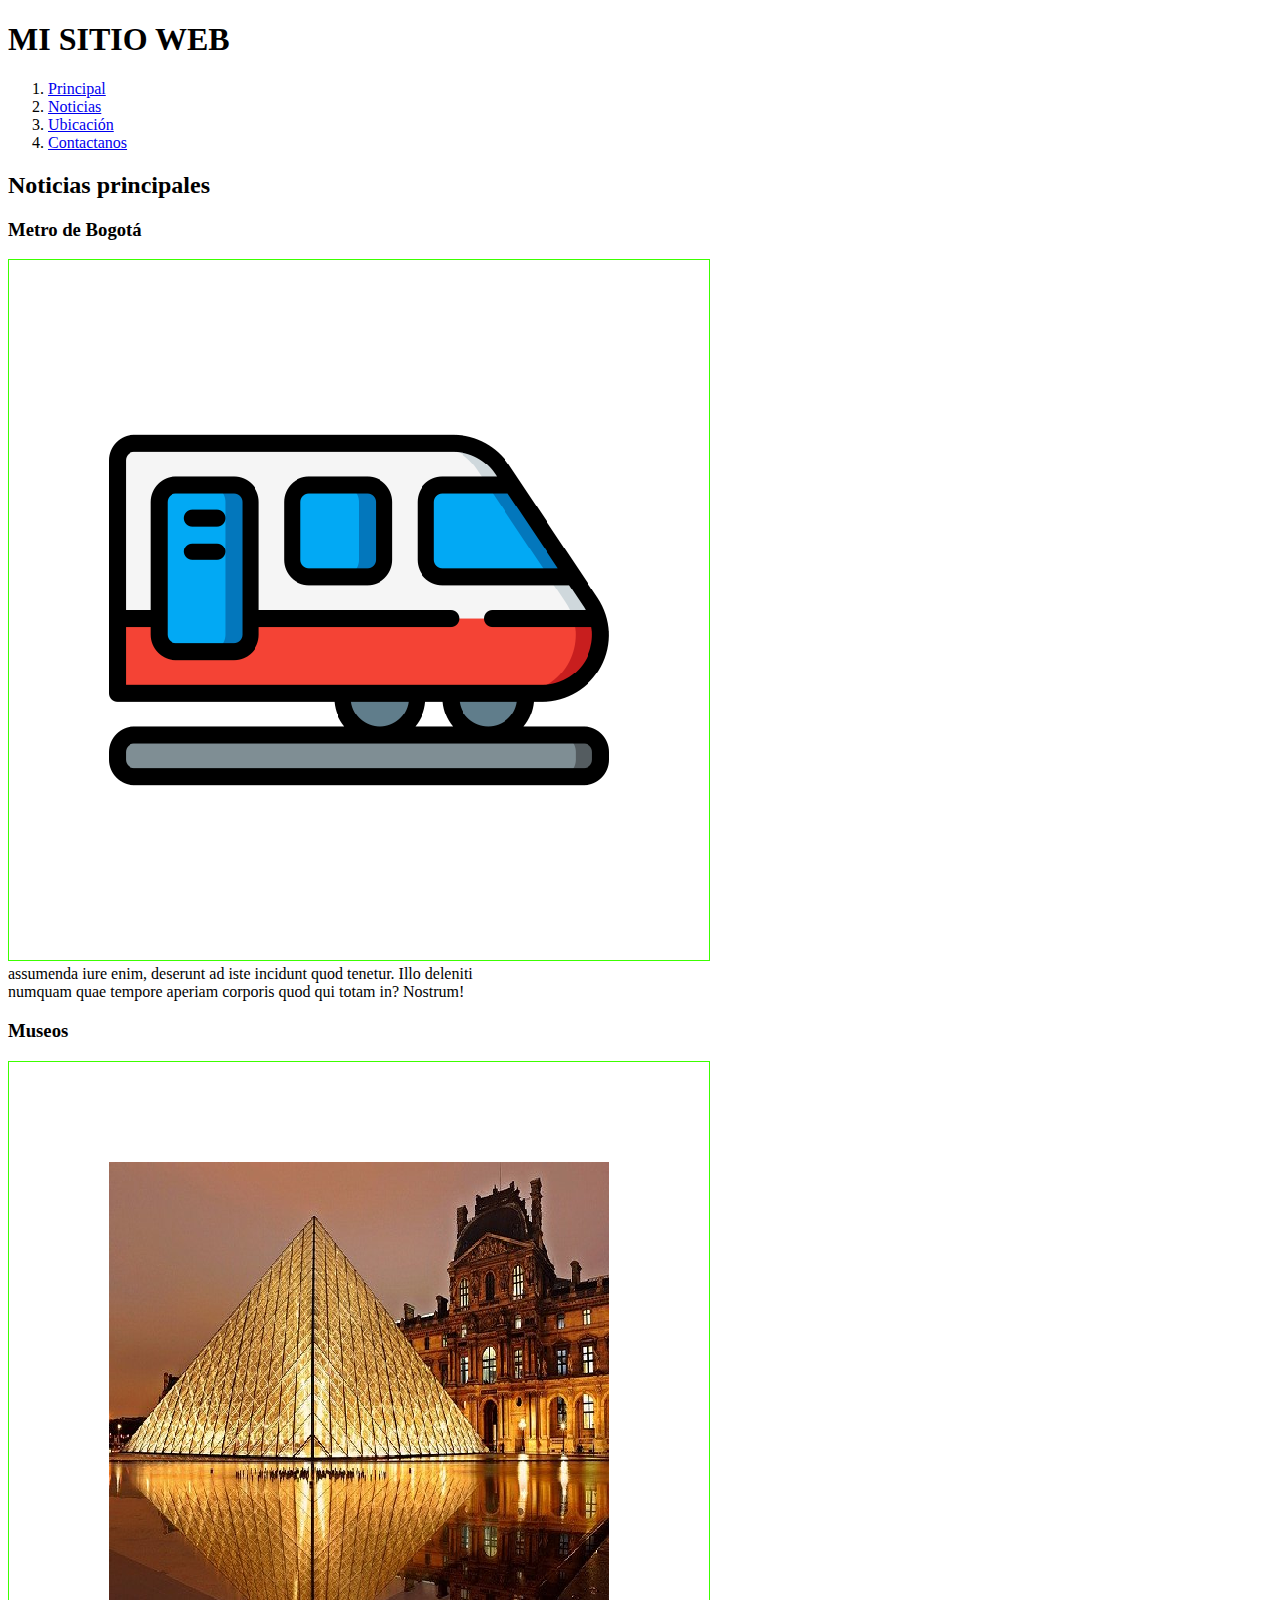
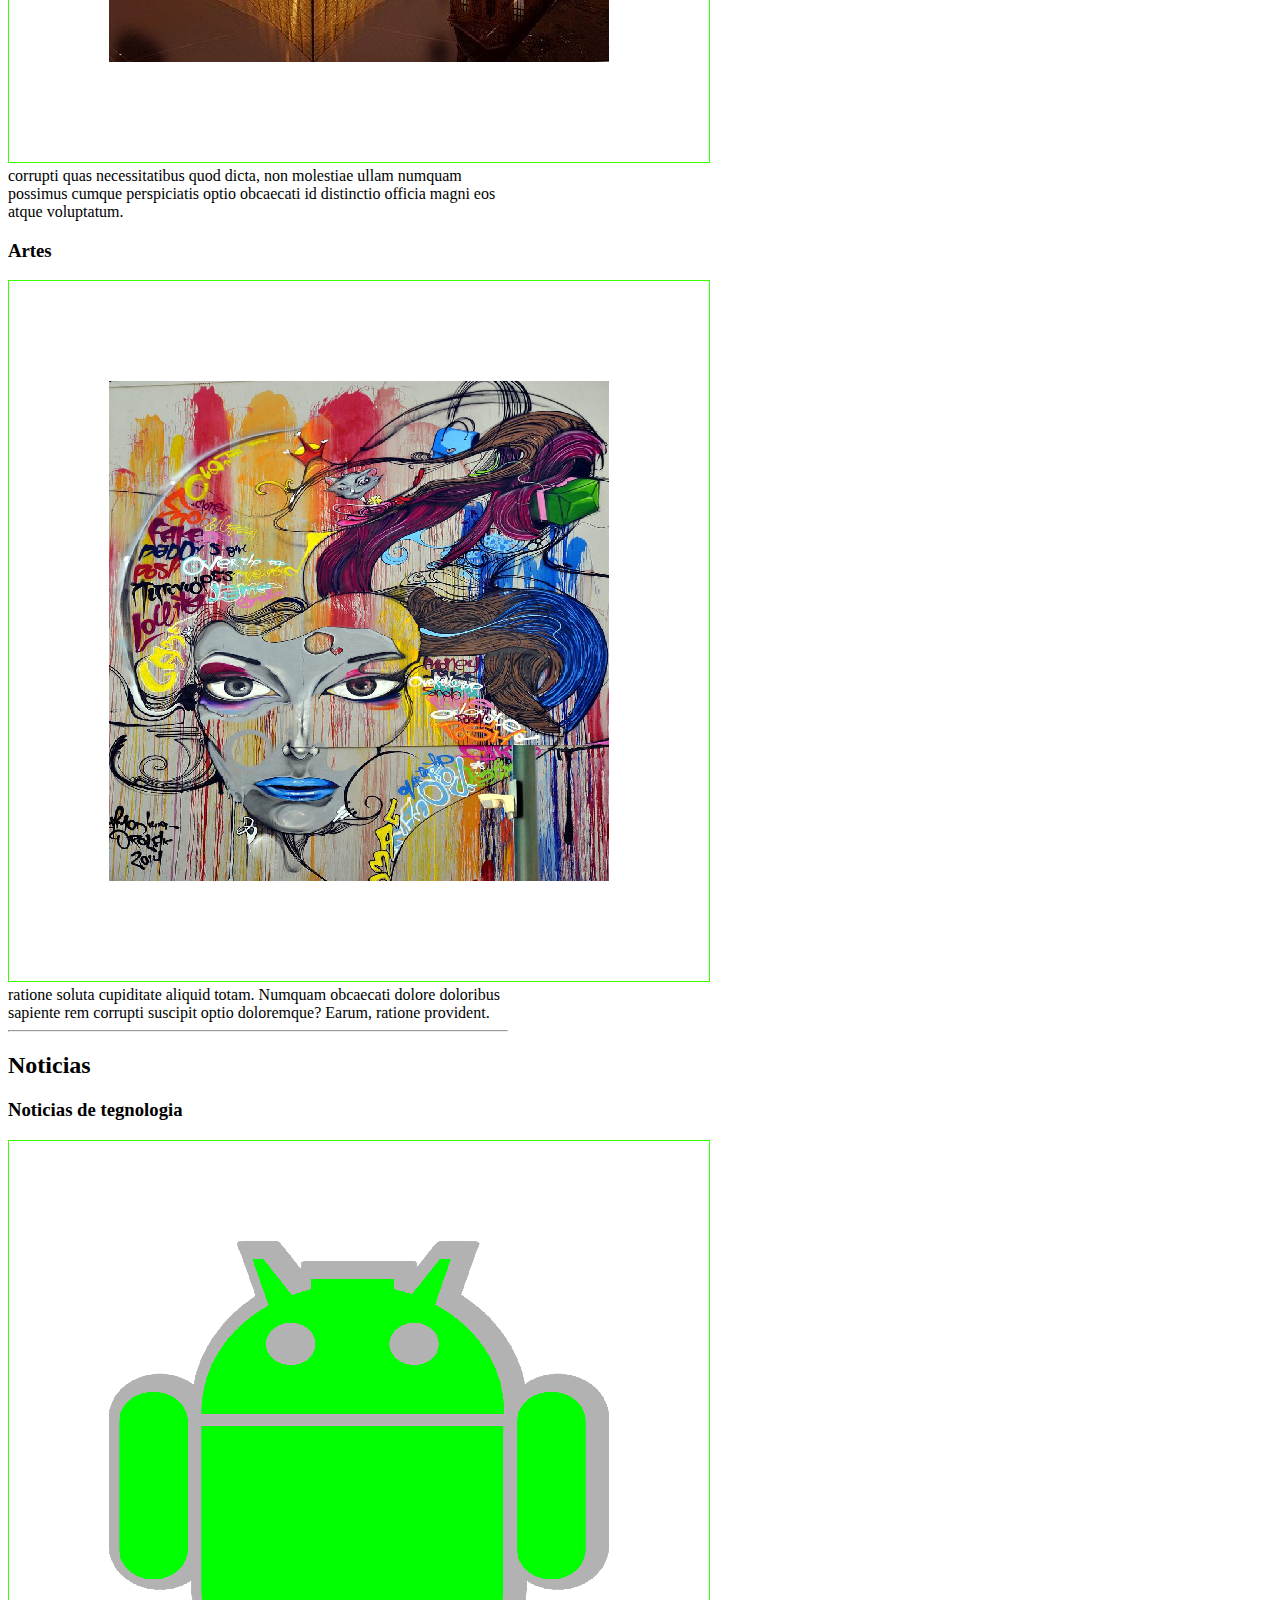
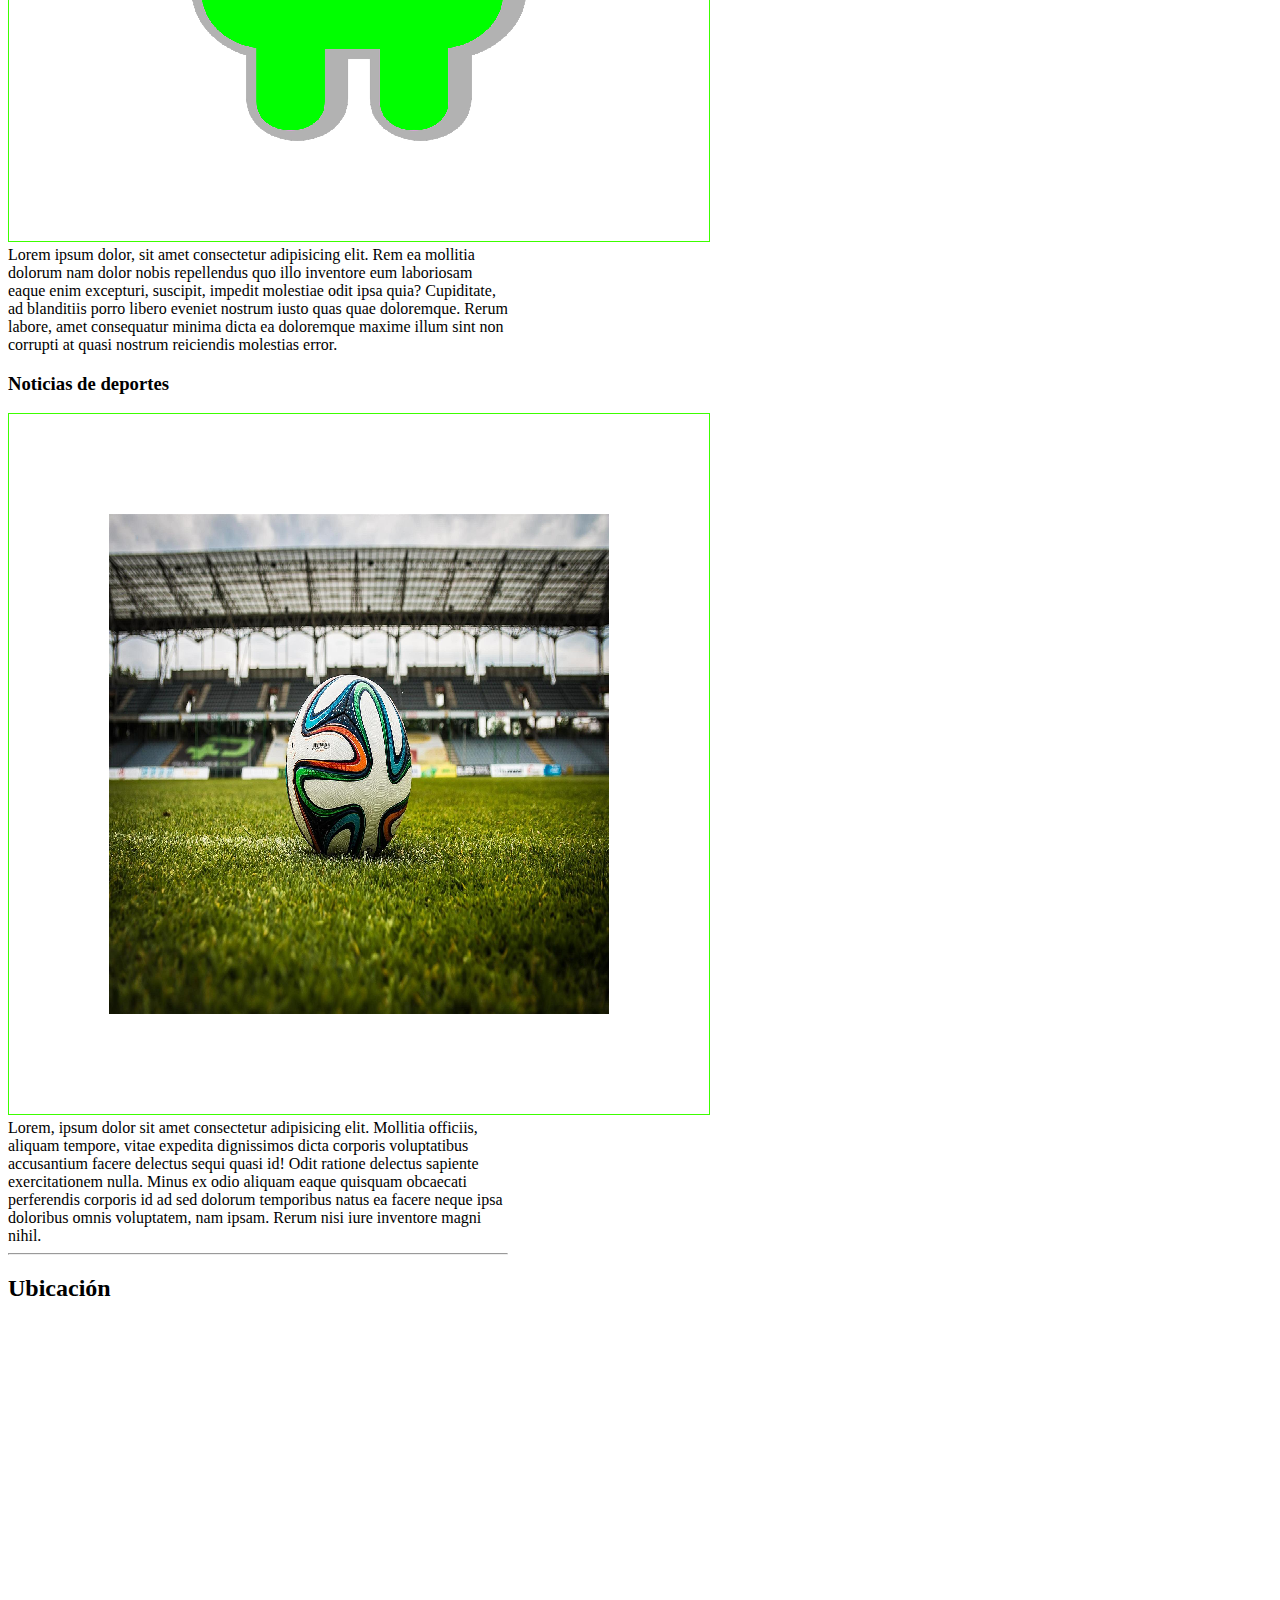
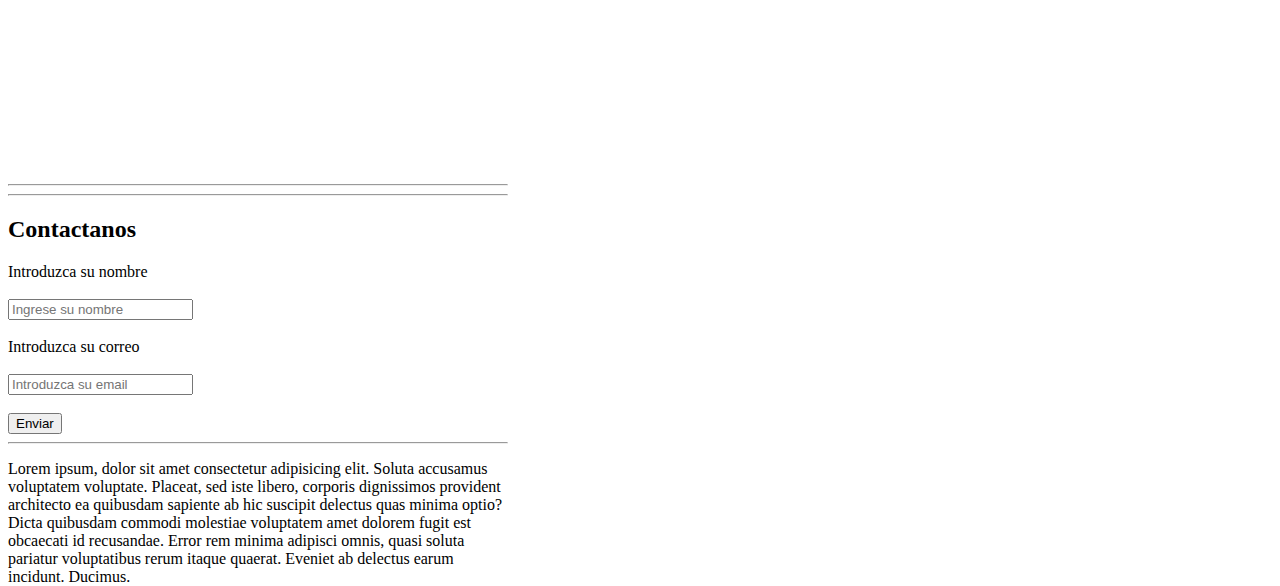
<file: Etiquetas contenedoras /etiquetasContenedoras.html>
<!DOCTYPE html>
<html lang="en">
<head>
    <meta charset="UTF-8">
    <meta http-equiv="X-UA-Compatible" content="IE=edge">
    <meta name="viewport" content="width=device-width, initial-scale=1.0">
    <title>Etiquetas contenedoras</title>
    <link rel="stylesheet" href="./css/styles.css">
</head>
<body>
    <header>
        <h1>MI SITIO WEB</h1>
        <nav>
            <ol>
                <li><a href="#Principal">Principal</a></li>
                <li><a href="#Noticias">Noticias</a></li>
                <li><a href="#Ubicación">Ubicación</a></li>
                <li><a href="#Contactanos">Contactanos</a></li>
            </ol>
        </nav>
    </header>
    <main id="container">
        <section id="Principal">
            <h2>Noticias principales</h2>   
            <article><h3>Metro de Bogotá</h3>
                <img src="./img/MicrosoftTeams-image.png" alt="Tren de bogotá"><br> assumenda iure enim, deserunt ad iste incidunt quod tenetur. Illo deleniti numquam quae tempore aperiam corporis quod qui totam in? Nostrum!</article>
            <article><h3>Museos</h3>
                <img src="./img/building-gb8f00a3af_640.jpg" alt="Museos"><br> corrupti quas necessitatibus quod dicta, non molestiae ullam numquam possimus cumque perspiciatis optio obcaecati id distinctio officia magni eos atque voluptatum.</article>
            <article><h3>Artes</h3>
                <img src="./img/graffiti-gb9857246a_1280.jpg" alt="Arte"><br> ratione soluta cupiditate aliquid totam. Numquam obcaecati dolore doloribus sapiente rem corrupti suscipit optio doloremque? Earum, ratione provident.</article>
        </section>
        <hr>
        <section id="Noticias">
            <h2>Noticias</h2>
            <article>
                <h3>Noticias de tegnologia</h3>
                    <img src="./img/android-gc37df9f20_1280.png" alt="simbolo de android"> <br> Lorem ipsum dolor, sit amet consectetur adipisicing elit. Rem ea mollitia dolorum nam dolor nobis repellendus quo illo inventore eum laboriosam eaque enim excepturi, suscipit, impedit molestiae odit ipsa quia?
                    Cupiditate, ad blanditiis porro libero eveniet nostrum iusto quas quae doloremque. Rerum labore, amet consequatur minima dicta ea doloremque maxime illum sint non corrupti at quasi nostrum reiciendis molestias error.
            </article>
            <article>
                <h3>Noticias de deportes</h3>
                    <img src="./img/soccer-g9c9c34214_1920.jpg" alt="balon de soccer"> <br> Lorem, ipsum dolor sit amet consectetur adipisicing elit. Mollitia officiis, aliquam tempore, vitae expedita dignissimos dicta corporis voluptatibus accusantium facere delectus sequi quasi id! Odit ratione delectus sapiente exercitationem nulla.
                    Minus ex odio aliquam eaque quisquam obcaecati perferendis corporis id ad sed dolorum temporibus natus ea facere neque ipsa doloribus omnis voluptatem, nam ipsam. Rerum nisi iure inventore magni nihil.
            </article>
        </section>
        <hr>
        <section id="Ubicación">
            <h2>Ubicación</h2>
            <iframe src="https://www.google.com/maps/embed?pb=!1m18!1m12!1m3!1d994.2491628832813!2d-74.1579813882709!3d4.594621283523229!2m3!1f0!2f0!3f0!3m2!1i1024!2i768!4f13.1!3m3!1m2!1s0x8e3f9ee496c8920b%3A0xb18b2af306c510b7!2zNMKwMzUnNDAuNiJOIDc0wrAwOScyNi44Ilc!5e0!3m2!1ses!2sco!4v1658761742589!5m2!1ses!2sco" width="600" height="450" style="border:0;" allowfullscreen="" loading="lazy" referrerpolicy="no-referrer-when-downgrade"></iframe>
        </section>
        <hr>
        <section id="Contactanos">
            <hr>
            <h2>Contactanos</h2>
            <label for="nombre">Introduzca su nombre</label><br><br>
            <input type="text" placeholder="Ingrese su nombre" name="nombre"><br><br>
            <label for="correo">Introduzca su correo</label><br><br>
            <input type="email" placeholder="Introduzca su email" name="correo"><br><br>
            <button type="button">Enviar</button>
            <hr>
            <!--Tipos de button: summit: subir los datos a un lugar especifico; reset: borra todos los datos del formulario; -->
        </section>
        <aside>
            <!--Información no relevante, redes sociales, anuncios, etc.. -->
        </aside>
            <p>Lorem ipsum, dolor sit amet consectetur adipisicing elit. Soluta accusamus voluptatem voluptate. Placeat, sed iste libero, corporis dignissimos provident architecto ea quibusdam sapiente ab hic suscipit delectus quas minima optio?
            Dicta quibusdam commodi molestiae voluptatem amet dolorem fugit est obcaecati id recusandae. Error rem minima adipisci omnis, quasi soluta pariatur voluptatibus rerum itaque quaerat. Eveniet ab delectus earum incidunt. Ducimus.</p>
    </main>
    <footer></footer>
</body>
</html>
</file>
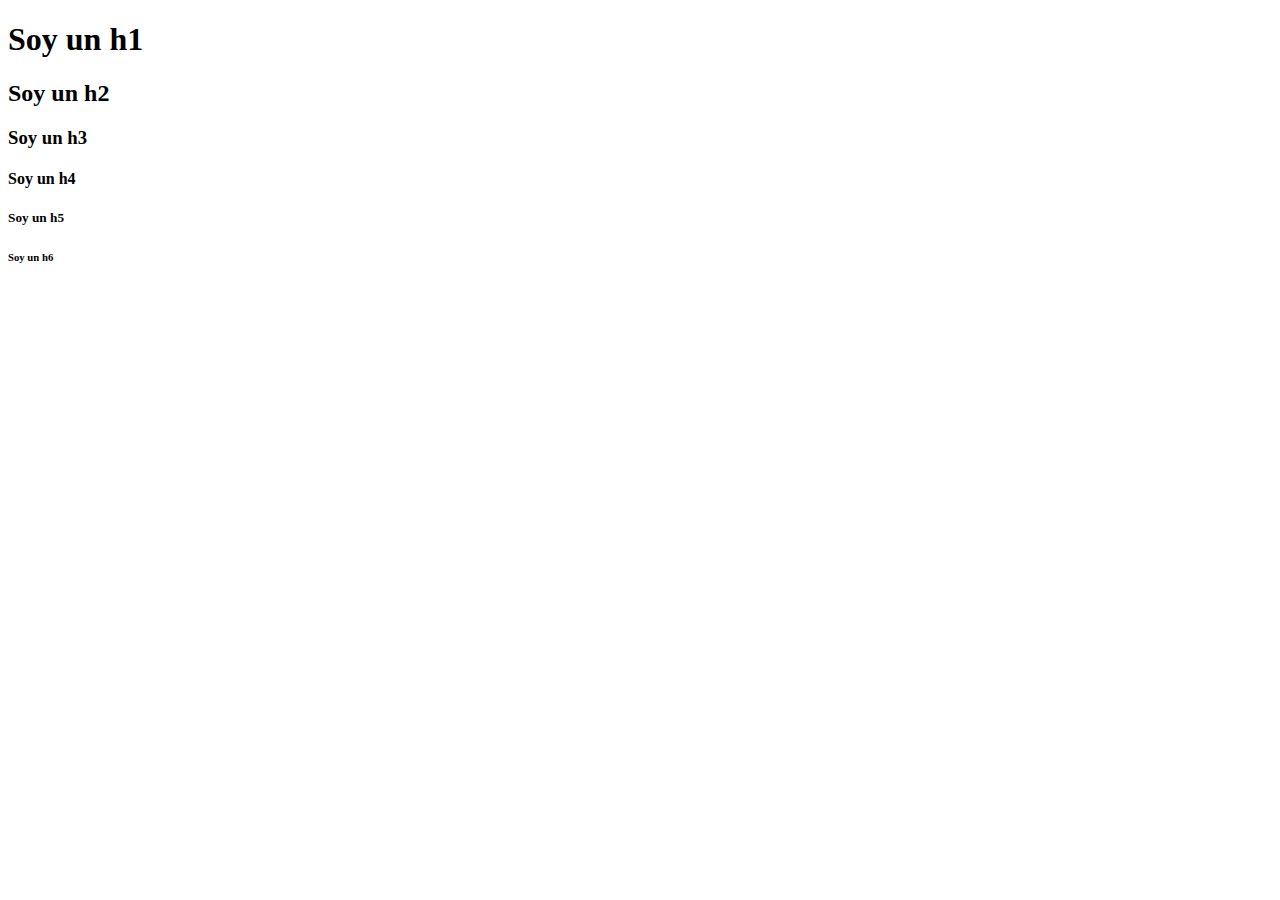
<file: Programacion web /2.encabezados.html>
<!DOCTYPE html>
<html lang="en">
<head>
    <meta charset="UTF-8">
    <meta http-equiv="X-UA-Compatible" content="IE=edge">
    <meta name="viewport" content="width=device-width, initial-scale=1.0">
    <title>Encabezados</title>
</head>
<body>
    <h1>Soy un h1</h1>
    <h2>Soy un h2</h2>
    <h3>Soy un h3</h3>
    <h4>Soy un h4</h4>
    <h5>Soy un h5</h5>
    <h6>Soy un h6</h6>
</body>
</html>
</file>
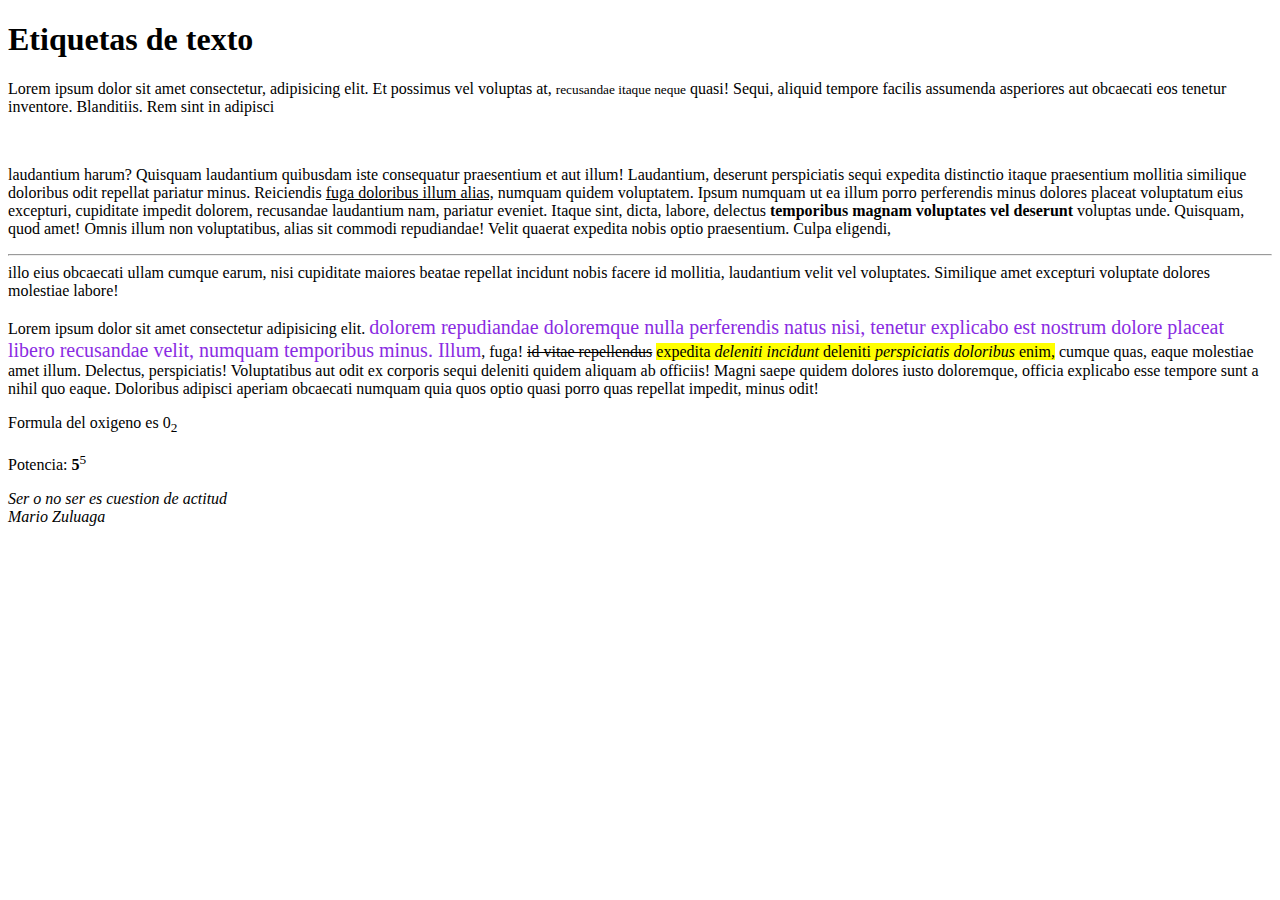
<file: Programacion web /3.etiquetasDeTexto.html>
<!DOCTYPE html>
<html lang="en">
<head>
    <meta charset="UTF-8">
    <meta http-equiv="X-UA-Compatible" content="IE=edge">
    <meta name="viewport" content="width=device-width, initial-scale=1.0">
    <title>Etiquetas</title>
</head>
<body>
    <!--SPAN: Cambiar de color un pedazo del parrafo-->
    <!--Mark: Resaltar cosas dentro del parrafo-->
    <!--EM: Para poner en negrita un parrafo-->
    <!--I: Letra en cursiva-->
    <!--Br: Saldo de linea-->
    <!--B: negrilla-->
    <!--Hr: Espacio en la pagina-->
    <!--u: Subrayar un texto-->
    <!--s: Tachar texto-->
    <!--Small: Una aclaracion-->
    <style>
        
        span{
            color: blueviolet; 
            font-size: 20px;
    };
    mark{
        color: blue; 
    }
    </style>
    <h1>Etiquetas de texto</h1>
    <!--Parrafo y spam-->
    <p>Lorem ipsum dolor sit amet consectetur, adipisicing elit. Et possimus vel voluptas at, <small>recusandae itaque neque</small> quasi! Sequi, aliquid tempore facilis assumenda asperiores aut obcaecati eos tenetur inventore. Blanditiis.
    Rem sint in adipisci</p><br>
    <p>laudantium harum? Quisquam laudantium quibusdam iste consequatur praesentium et aut illum! Laudantium, deserunt perspiciatis sequi expedita distinctio itaque praesentium mollitia similique doloribus odit repellat pariatur minus.
        Reiciendis <u>fuga doloribus illum alias,</u> numquam quidem voluptatem. Ipsum numquam ut ea illum porro perferendis minus dolores placeat voluptatum eius excepturi, cupiditate impedit dolorem, recusandae laudantium nam, pariatur eveniet.
        Itaque sint, dicta, labore, delectus <b>temporibus magnam voluptates vel deserunt</b> voluptas unde. Quisquam, quod amet! Omnis illum non voluptatibus, alias sit commodi repudiandae! Velit quaerat expedita nobis optio praesentium.
        Culpa eligendi, <hr> illo eius obcaecati ullam cumque earum, nisi cupiditate maiores beatae repellat incidunt nobis facere id mollitia, laudantium velit vel voluptates. Similique amet excepturi voluptate dolores molestiae labore!</p>
        <p>Lorem ipsum dolor sit amet consectetur adipisicing elit. <span>dolorem repudiandae doloremque nulla perferendis natus nisi, tenetur explicabo est nostrum dolore placeat libero recusandae velit, numquam temporibus minus. Illum</span>, fuga!
        <s>id vitae repellendus</s> <mark>expedita <em>deleniti incidunt</em> deleniti <i>perspiciatis doloribus </i> enim,</mark> cumque quas, eaque molestiae amet illum. Delectus, perspiciatis! Voluptatibus aut odit ex corporis sequi deleniti quidem aliquam ab officiis!
        Magni saepe quidem dolores iusto doloremque, officia explicabo esse tempore sunt a nihil quo eaque. Doloribus adipisci aperiam obcaecati numquam quia quos optio quasi porro quas repellat impedit, minus odit!</p>
    <p>Formula del oxigeno es 0<sub>2</sub></p>
    <p>Potencia: <strong>5</strong><sup>5</sup></p>
    <cite>Ser o no ser es cuestion de actitud <br>Mario Zuluaga</br></cite>
    </body>
</html>
</file>
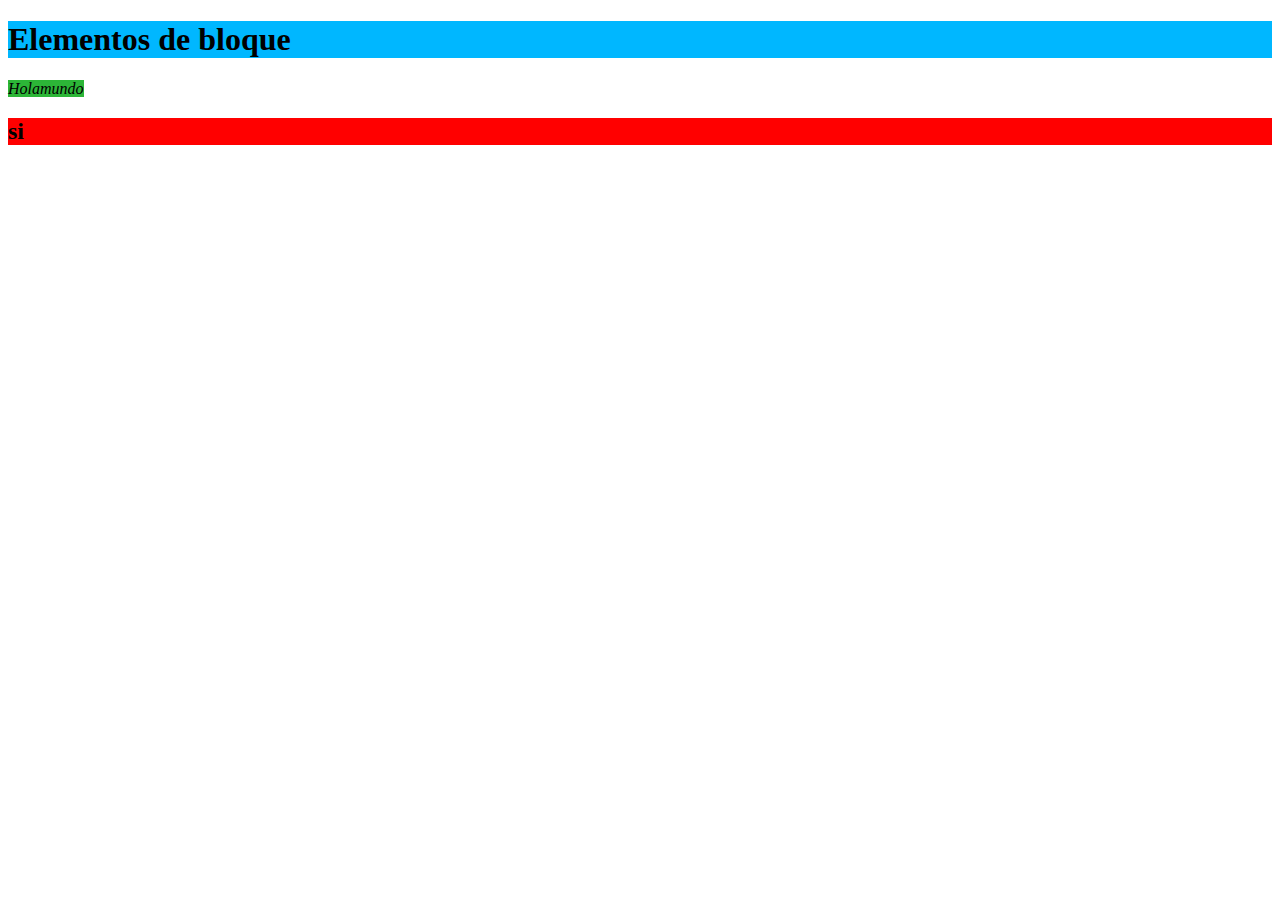
<file: Programacion web /4. Elementos de bloque.html>
<!DOCTYPE html>
<html lang="es">
<head>
    <meta charset="UTF-8">
    <meta http-equiv="X-UA-Compatible" content="IE=edge">
    <meta name="viewport" content="width=device-width, initial-scale=1.0">
    <title>elementosDeBloque</title>
</head>
<body>
    <style>
        h1{
            background-color: rgb(0, 183, 255)
        }   
        em{
            background-color: rgb(44, 182, 55)
        }
        h2{
            background-color: rgb(255, 0, 0)
        }
    </style>
    <h1>Elementos de bloque</h1>
    <em>Holamundo</em>
    <h2>si</h2>
</body>
</html>
</file>
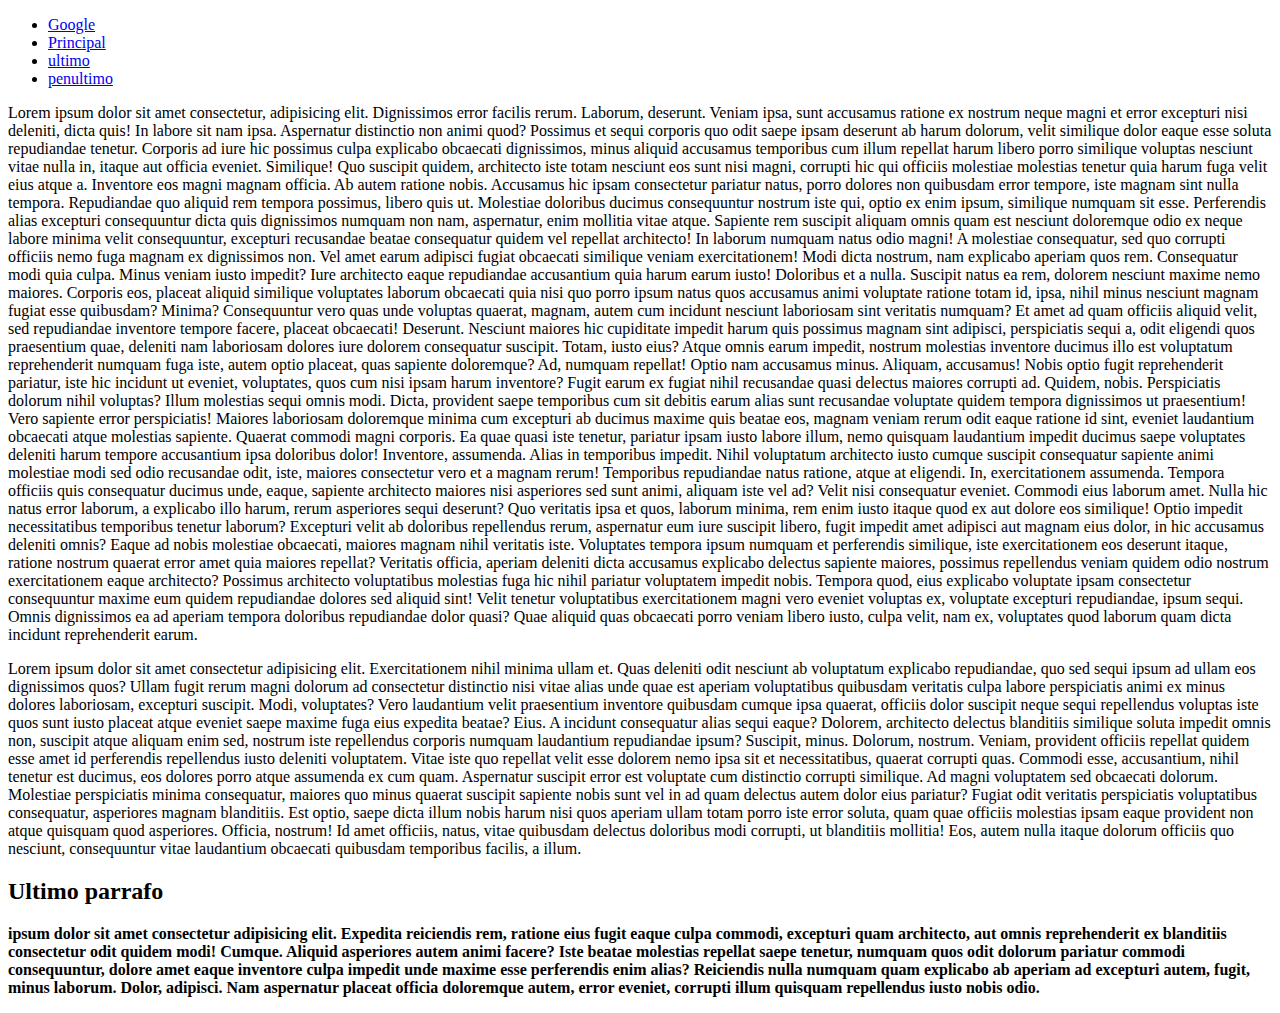
<file: Programacion web /5. enlaces.html>
<!DOCTYPE html>
<html lang="es">
<head>
    <meta charset="UTF-8">
    <meta http-equiv="X-UA-Compatible" content="IE=edge">
    <meta name="viewport" content="width=device-width, initial-scale=1.0">
    <title>enlaces</title>
</head>
<body>
    <nav>
        <ul>
            <li><a target="blank" href="https://www.google.com">Google</a></li>
            <li><a href="../">Principal</a></li>
            <li><a href="#ultimo">ultimo</a></li>
            <li><a href="#pu">penultimo</a></li>
        </ul>
    </nav>
    <p>Lorem ipsum dolor sit amet consectetur, adipisicing elit. Dignissimos error facilis rerum. Laborum, deserunt. Veniam ipsa, sunt accusamus ratione ex nostrum neque magni et error excepturi nisi deleniti, dicta quis!
    In labore sit nam ipsa. Aspernatur distinctio non animi quod? Possimus et sequi corporis quo odit saepe ipsam deserunt ab harum dolorum, velit similique dolor eaque esse soluta repudiandae tenetur.
    Corporis ad iure hic possimus culpa explicabo obcaecati dignissimos, minus aliquid accusamus temporibus cum illum repellat harum libero porro similique voluptas nesciunt vitae nulla in, itaque aut officia eveniet. Similique!
    Quo suscipit quidem, architecto iste totam nesciunt eos sunt nisi magni, corrupti hic qui officiis molestiae molestias tenetur quia harum fuga velit eius atque a. Inventore eos magni magnam officia.
    Ab autem ratione nobis. Accusamus hic ipsam consectetur pariatur natus, porro dolores non quibusdam error tempore, iste magnam sint nulla tempora. Repudiandae quo aliquid rem tempora possimus, libero quis ut.
    Molestiae doloribus ducimus consequuntur nostrum iste qui, optio ex enim ipsum, similique numquam sit esse. Perferendis alias excepturi consequuntur dicta quis dignissimos numquam non nam, aspernatur, enim mollitia vitae atque.
    Sapiente rem suscipit aliquam omnis quam est nesciunt doloremque odio ex neque labore minima velit consequuntur, excepturi recusandae beatae consequatur quidem vel repellat architecto! In laborum numquam natus odio magni!
    A molestiae consequatur, sed quo corrupti officiis nemo fuga magnam ex dignissimos non. Vel amet earum adipisci fugiat obcaecati similique veniam exercitationem! Modi dicta nostrum, nam explicabo aperiam quos rem.
    Consequatur modi quia culpa. Minus veniam iusto impedit? Iure architecto eaque repudiandae accusantium quia harum earum iusto! Doloribus et a nulla. Suscipit natus ea rem, dolorem nesciunt maxime nemo maiores.
    Corporis eos, placeat aliquid similique voluptates laborum obcaecati quia nisi quo porro ipsum natus quos accusamus animi voluptate ratione totam id, ipsa, nihil minus nesciunt magnam fugiat esse quibusdam? Minima?
    Consequuntur vero quas unde voluptas quaerat, magnam, autem cum incidunt nesciunt laboriosam sint veritatis numquam? Et amet ad quam officiis aliquid velit, sed repudiandae inventore tempore facere, placeat obcaecati! Deserunt.
    Nesciunt maiores hic cupiditate impedit harum quis possimus magnam sint adipisci, perspiciatis sequi a, odit eligendi quos praesentium quae, deleniti nam laboriosam dolores iure dolorem consequatur suscipit. Totam, iusto eius?
    Atque omnis earum impedit, nostrum molestias inventore ducimus illo est voluptatum reprehenderit numquam fuga iste, autem optio placeat, quas sapiente doloremque? Ad, numquam repellat! Optio nam accusamus minus. Aliquam, accusamus!
    Nobis optio fugit reprehenderit pariatur, iste hic incidunt ut eveniet, voluptates, quos cum nisi ipsam harum inventore? Fugit earum ex fugiat nihil recusandae quasi delectus maiores corrupti ad. Quidem, nobis.
    Perspiciatis dolorum nihil voluptas? Illum molestias sequi omnis modi. Dicta, provident saepe temporibus cum sit debitis earum alias sunt recusandae voluptate quidem tempora dignissimos ut praesentium! Vero sapiente error perspiciatis!
    Maiores laboriosam doloremque minima cum excepturi ab ducimus maxime quis beatae eos, magnam veniam rerum odit eaque ratione id sint, eveniet laudantium obcaecati atque molestias sapiente. Quaerat commodi magni corporis.
    Ea quae quasi iste tenetur, pariatur ipsam iusto labore illum, nemo quisquam laudantium impedit ducimus saepe voluptates deleniti harum tempore accusantium ipsa doloribus dolor! Inventore, assumenda. Alias in temporibus impedit.
    Nihil voluptatum architecto iusto cumque suscipit consequatur sapiente animi molestiae modi sed odio recusandae odit, iste, maiores consectetur vero et a magnam rerum! Temporibus repudiandae natus ratione, atque at eligendi.
    In, exercitationem assumenda. Tempora officiis quis consequatur ducimus unde, eaque, sapiente architecto maiores nisi asperiores sed sunt animi, aliquam iste vel ad? Velit nisi consequatur eveniet. Commodi eius laborum amet.
    Nulla hic natus error laborum, a explicabo illo harum, rerum asperiores sequi deserunt? Quo veritatis ipsa et quos, laborum minima, rem enim iusto itaque quod ex aut dolore eos similique!
    Optio impedit necessitatibus temporibus tenetur laborum? Excepturi velit ab doloribus repellendus rerum, aspernatur eum iure suscipit libero, fugit impedit amet adipisci aut magnam eius dolor, in hic accusamus deleniti omnis?
    Eaque ad nobis molestiae obcaecati, maiores magnam nihil veritatis iste. Voluptates tempora ipsum numquam et perferendis similique, iste exercitationem eos deserunt itaque, ratione nostrum quaerat error amet quia maiores repellat?
    Veritatis officia, aperiam deleniti dicta accusamus explicabo delectus sapiente maiores, possimus repellendus veniam quidem odio nostrum exercitationem eaque architecto? Possimus architecto voluptatibus molestias fuga hic nihil pariatur voluptatem impedit nobis.
    Tempora quod, eius explicabo voluptate ipsam consectetur consequuntur maxime eum quidem repudiandae dolores sed aliquid sint! Velit tenetur voluptatibus exercitationem magni vero eveniet voluptas ex, voluptate excepturi repudiandae, ipsum sequi.
    Omnis dignissimos ea ad aperiam tempora doloribus repudiandae dolor quasi? Quae aliquid quas obcaecati porro veniam libero iusto, culpa velit, nam ex, voluptates quod laborum quam dicta incidunt reprehenderit earum.</p>
    <p>Lorem ipsum dolor sit amet consectetur adipisicing elit. Exercitationem nihil minima ullam et. Quas deleniti odit nesciunt ab voluptatum explicabo repudiandae, quo sed sequi ipsum ad ullam eos dignissimos quos?
    Ullam fugit rerum magni dolorum ad consectetur distinctio nisi vitae alias unde quae est aperiam voluptatibus quibusdam veritatis culpa labore perspiciatis animi ex minus dolores laboriosam, excepturi suscipit. Modi, voluptates?
    Vero laudantium velit praesentium inventore quibusdam cumque ipsa quaerat, officiis dolor suscipit neque sequi repellendus voluptas iste quos sunt iusto placeat atque eveniet saepe maxime fuga eius expedita beatae? Eius.
    A incidunt consequatur alias sequi eaque? Dolorem, architecto delectus blanditiis similique soluta impedit omnis non, suscipit atque aliquam enim sed, nostrum iste repellendus corporis numquam laudantium repudiandae ipsum? Suscipit, minus.
    Dolorum, nostrum. Veniam, provident officiis repellat quidem esse amet id perferendis repellendus iusto deleniti voluptatem. Vitae iste quo repellat velit esse dolorem nemo ipsa sit et necessitatibus, quaerat corrupti quas.
    Commodi esse, accusantium, nihil tenetur est ducimus, eos dolores porro atque assumenda ex cum quam. Aspernatur suscipit error est voluptate cum distinctio corrupti similique. Ad magni voluptatem sed obcaecati dolorum.
    Molestiae perspiciatis minima consequatur, maiores quo minus quaerat suscipit sapiente nobis sunt vel in ad quam delectus autem dolor eius pariatur? Fugiat odit veritatis perspiciatis voluptatibus consequatur, asperiores magnam blanditiis.
    Est optio, saepe dicta illum nobis harum nisi quos aperiam ullam totam porro iste error soluta, quam quae officiis molestias ipsam eaque provident non atque quisquam quod asperiores. Officia, nostrum!
    Id amet officiis, natus, vitae quibusdam delectus doloribus modi corrupti, ut blanditiis mollitia! Eos, autem nulla itaque dolorum officiis quo nesciunt, consequuntur vitae laudantium obcaecati quibusdam temporibus facilis, a illum.</p>
    <h2 id="pu">Ultimo parrafo</h2>
    <p id="ultimo"><strong>ipsum dolor sit amet consectetur adipisicing elit. Expedita reiciendis rem, ratione eius fugit eaque culpa commodi, excepturi quam architecto, aut omnis reprehenderit ex blanditiis consectetur odit quidem modi! Cumque.
        Aliquid asperiores autem animi facere? Iste beatae molestias repellat saepe tenetur, numquam quos odit dolorum pariatur commodi consequuntur, dolore amet eaque inventore culpa impedit unde maxime esse perferendis enim alias?
        Reiciendis nulla numquam quam explicabo ab aperiam ad excepturi autem, fugit, minus laborum. Dolor, adipisci. Nam aspernatur placeat officia doloremque autem, error eveniet, corrupti illum quisquam repellendus iusto nobis odio.</strong></p>
</body> 
</html>
</file>
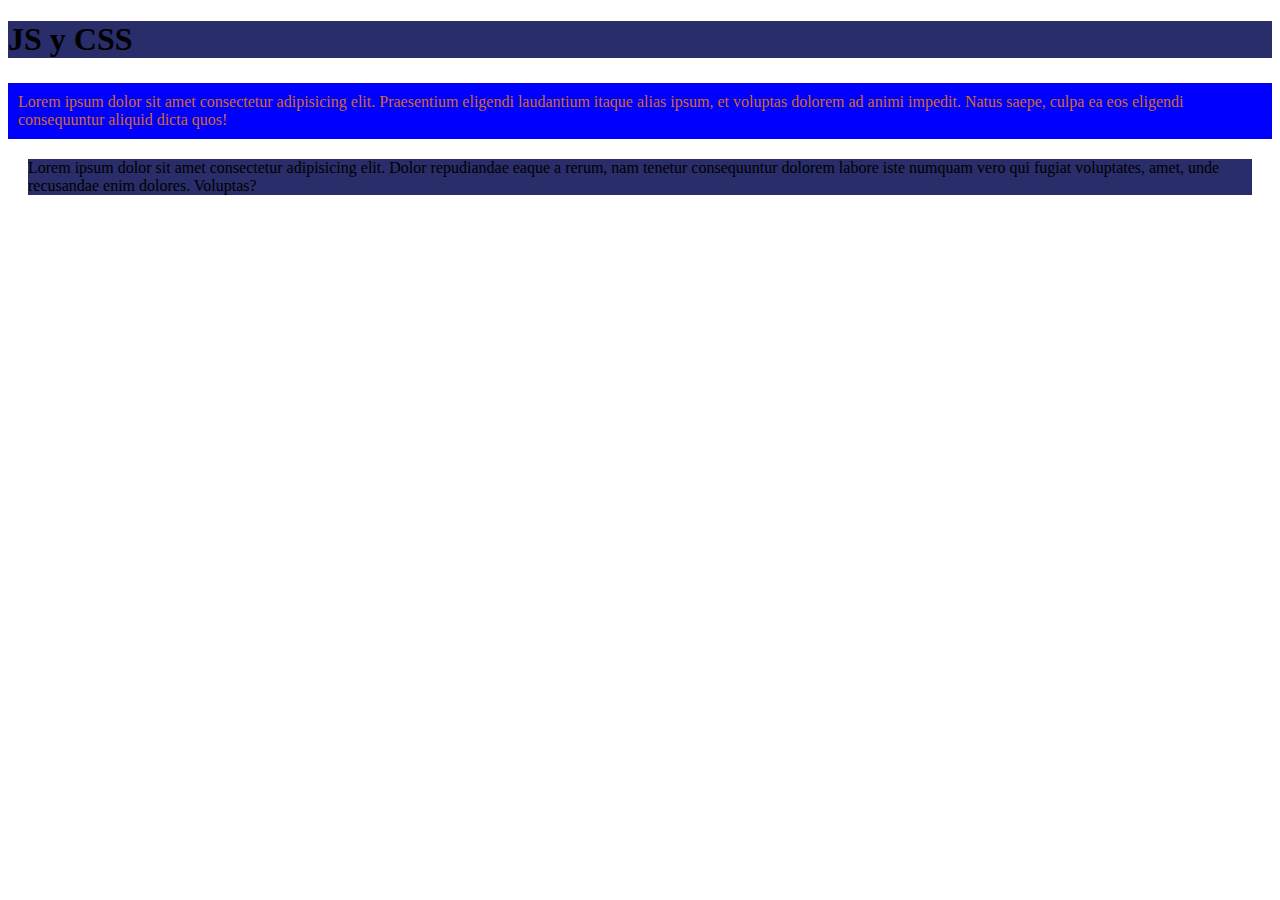
<file: Programacion web /indexw.html>
<!DOCTYPE html>
<html lang="en">
<head>
    <meta charset="UTF-8">
    <meta http-equiv="X-UA-Compatible" content="IE=edge">
    <meta name="viewport" content="width=device-width, initial-scale=1.0">
    <link rel="stylesheet" href="styles.css">
    <title>js y css</title>
</head>
<body>
    
    <h1>JS y CSS</h1>
    <h1 id="firsttittle"></h1>
    <p id="parraghaf" class="clase">Lorem ipsum dolor sit amet consectetur adipisicing elit. Praesentium eligendi laudantium itaque alias ipsum, et voluptas dolorem ad animi impedit. Natus saepe, culpa ea eos eligendi consequuntur aliquid dicta quos!</p>
    <p id="parraghaf2" class="clase1">Lorem ipsum dolor sit amet consectetur adipisicing elit. Dolor repudiandae eaque a rerum, nam tenetur consequuntur dolorem labore iste numquam vero qui fugiat voluptates, amet, unde recusandae enim dolores. Voluptas?</p>
    <script src="main.js"></script>
</body>
</html>
</file>
<file: Etiquetas contenedoras /css/styles.css>
#container{
    width: 500px;
    height: 300px;
}
img {
    border: 1px solid rgb(60, 255, 0);
    image-rendering: pixelated;
    width: 500px;
    height: 500px;
    padding: 100px; 
}
</file>
<file: Programacion web /styles.css>
#parraghaf{
    /*Estilo por id*/
    margin-top: 25px;
    color: chocolate;
    padding: 10px;
    background-color: blue;
}
.clase1{
    margin: 20px;
    background-color: #292D69;
}

h1{
    background-color: #292D69;
}
</file>
